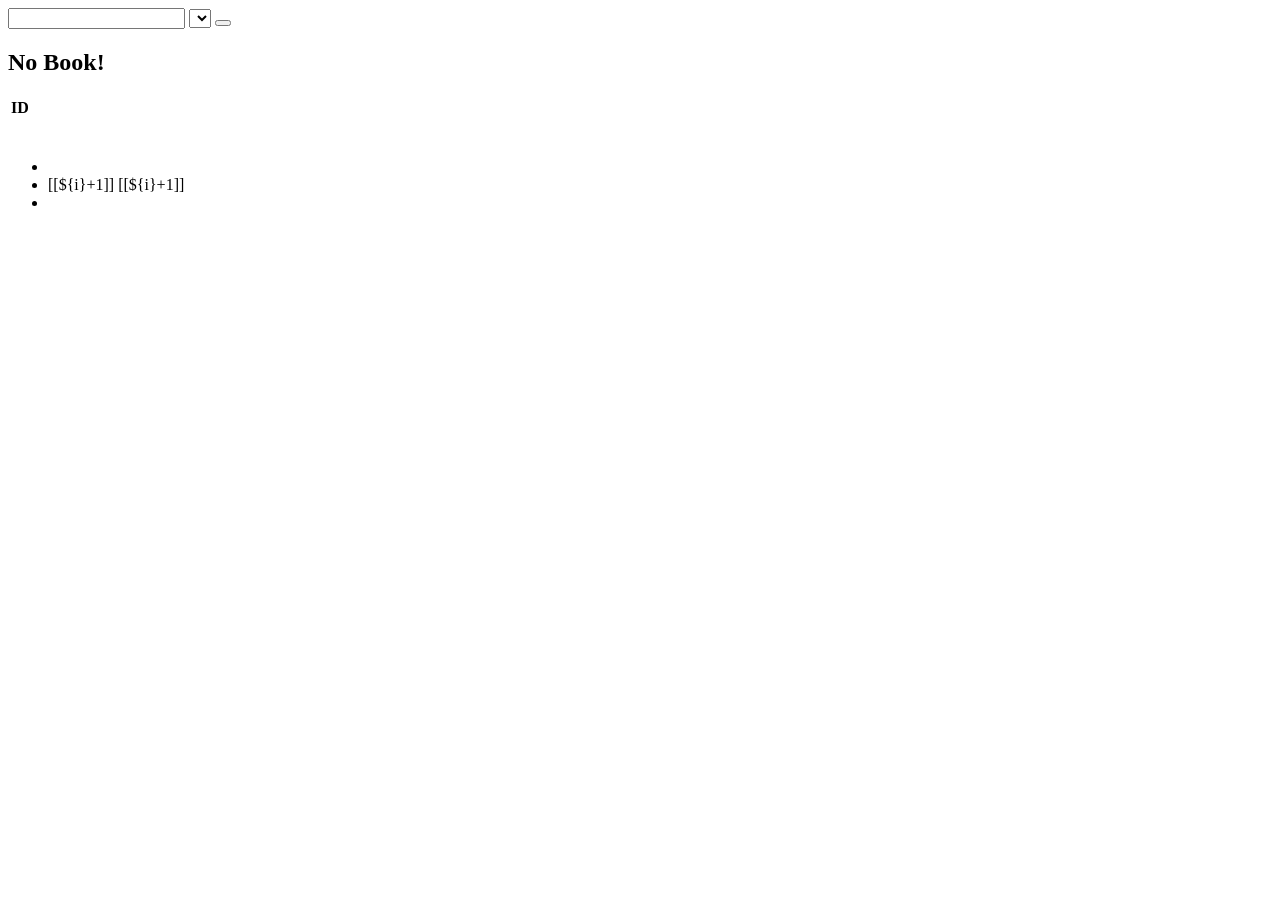
<file: src/main/resources/templates/index.html>
<!DOCTYPE html>
<html xmlns:th="http://www.thymeleaf.org" xmlns:layout="http://www.ultraq.net.nz/thymeleaf/layout"
    layout:decorator="Layout/Layout">

<head>
    <meta charset="UTF-8">
    <title>Book Management System</title>
    <link rel="stylesheet" href="css/index.css">
    <meta http-equiv="Content-Type" content="text/html; charset=UTF-8" />
</head>

<body>


    <div layout:fragment="content">
        <div class="card">
            <div class="card-body">
                <div th:switch="${books}" class="container my-3">
                    <div class="row ">
                        <div class="col-12 text-center h3" th:text="#{MainTitle}" ></div>
                    </div>
                    <div class="row my-5">
                        <div class="col-5"><a th:href="@{/add}" class="btn btn-info text-white"><i class="fas fa-bible pr-3"></i> <span th:text="#{AddBook}"></span></a></div>
                        <div class="col-7 mr-0">
                            <form class="form-inline"th:object="${book}"  >

                            <input class="form-control form-control-sm ml-3 " type="text" Choose Category name="title" >
                                <select name="category" class="browser-default custom-select  ml-3"  th:field="${book.category}" >
                                    <option value="" th:text="#{ChooseCategory}"></option>
                                    <option   th:each="category:${categories}" th:value="${category.getId()}" th:text="${category.getTitle()}"></option>

                                </select>
                            <button  class="btn btn-info text-white" type="submit"> <i class="fas fa-search" aria-hidden="true"></i> <span th:text="#{Search}"></span></button>
                        </form>
                        </div>
                    </div>
                    

                        
                        <!-- Search form -->
                       

                    <div class="col-md-12">
                        <h2 th:case="null">No Book!</h2>
                        <div th:case="*">
                            <table class="table table-striped table-responsive-md">
                                <thead>
                                    <tr>
                                        <th>ID</th>
                                        <th th:text="#{Title}"></th>
                                        <th th:text="#{Author}"></th>
                                        <th th:text="#{Description}"></th>
                                        <th th:text="#{Thumbnail}"></th>
                                        <th th:text="#{Category}"></th>
                                        <th th:text="#{Edit}"></th>
                                        <th th:text="#{View}"></th>
                                        <th th:text="#{Delete}"></th>
                                    </tr>
                                </thead>
                                <tbody>
                                    <tr th:each="book1:${books}">
                                        <td th:text="${book1.id}"></td>
                                        <td th:text="${book1.title}"></td>
                                        <td th:text="${book1.author}"></td>
                                        <td th:text="${book1.description}"></td>
                                        <td><img th:src="@{images/{img}(img=${book1.getThumbnail()})}" width="100px"></td>
                                        <td th:text="${book1.getCategory().getTitle()}"></td>
                                        <td><a th:href="@{/update/{id}(id=${book1.getId()})}" class="btn btn-warning"><i
                                                    class="far fa-edit"></i></a></td>
                                        <td><a th:href="@{/view/{id}(id=${book1.getId()})}" class="btn btn-info"><i
                                                    class="far fa-eye"></i></a></td>
                                        <td><a th:href="@{/delete/{id}(id=${book1.getId()})}" class="btn btn-danger"><i
                                                    class="fas fa-minus-circle"></i></a></td>
                                    </tr>
                                </tbody>
                            </table>
                        </div>

                    </div>
                    <nav aria-label="Page navigation example">
                        <ul class="pagination pagination-circle pg-blue">
                            <li th:if="${page.hasPrevious()}" class="page-item ">
                                <a th:href="@{/(page=${page.number-1},size=${page.size})}" class="page-link"​​ th:text="#{Previous}"></a>
                            </li>
                            <li  class="page-item" th:each="i: ${#numbers.sequence(0, page.totalPages - 1)}">
                                <a th:if="${page.number == i}" class="page-link">[[${i}+1]]</a>
                                <a th:unless="${page.number == i}" class="page-link">
                     <a class="page-link" th:href="@{/(page=${i},size=${page.size})}">[[${i}+1]]</a>
                    </a>
                            </li>
                            <li th:if="${page.hasNext()}" class="page-item">
                            <a  class="page-link" th:href="@{/(page=${page.number+1},size=${page.size})}" th:text="#{Next}"></a>
                             </li>
                            </ul>

                    </nav>
                </div>

            </div>



    </div>








</div>






</body>

</html>
</file>
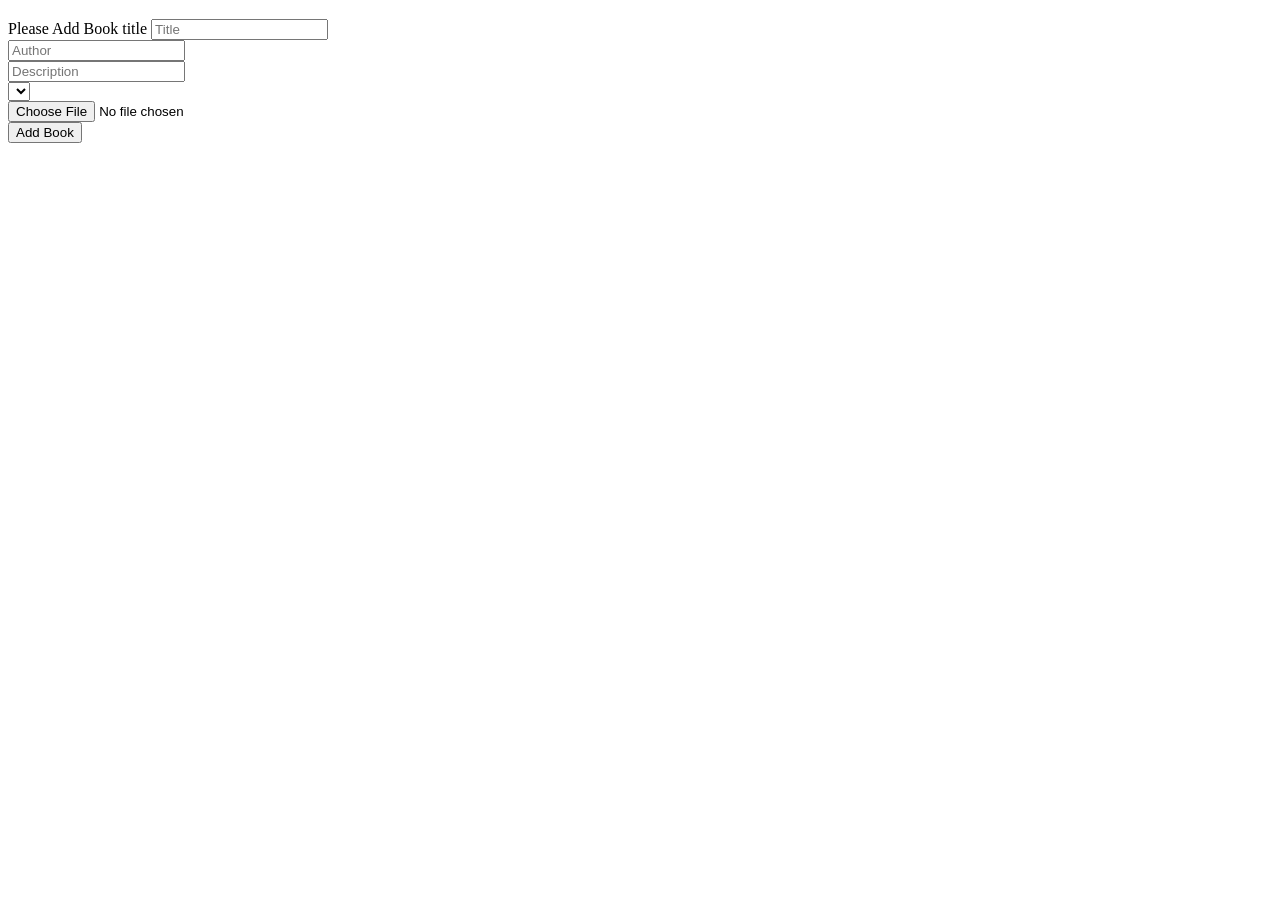
<file: src/main/resources/templates/add-new-book.html>
<!DOCTYPE html>
<html xmlns:th="http://www.thymeleaf.org"
      xmlns:layout="http://www.ultraq.net.nz/thymeleaf/layout"
      layout:decorator="Layout/Layout">
<head>
        <meta charset="UTF-8">
        <title>Book Management System</title>

    </head>
    <body>
    


<div layout:fragment="content">

    <div class="card">
      
        <div class="card-body">
            <h3 class="text-center" th:text="#{AddBook}"></h3>

            <div class="col-md-10">
                <form  th:action="@{/add}" th:object="${book}" method="post"  enctype="multipart/form-data">
                    <div class="row">
                        <div class="form-group col-md-8">
                            <label for="title" class="col-form-label" th:text="#{Title}"></label>
                            <span th:if="${#fields.hasErrors('title')}"  class="text-danger">Please Add Book title</span>
                            <input type="text" th:field="*{title}" class="form-control" id="title" placeholder="Title">
                        </div>
                        <div class="form-group col-md-8">
                            <label for="author" class="col-form-label" th:text="#{Author}"></label> <input type="text" th:field="*{author}" class="form-control" id="author" placeholder="Author">
                        </div>
                        <div class="form-group col-md-8">
                            <label for="description" class="col-form-label" th:text="#{Description}"></label> <input type="text" th:field="*{description}" class="form-control" id="description" placeholder="Description">
                        </div>

                        <div class="form-group col-md-8">
                                <label for="cate" class="col-form-label" th:text="#{Category}"></label>
                                <select th:field="${book.category.id}" class="browser-default custom-select" id="cate">
                                        <option
                                                th:each="cate:${categories}"
                                                th:value="${cate.getId()}"
                                                th:text="${cate.getTitle()}">
                                        </option>
            
                                    </select>
                        </div>

                        <div class="form-group col-md-8">
                            <label class="custom-file-label" for="inputGroupFile01"  th:text="#{ChooseFile}"> </label>
                            <input type="file" class="custom-file-input ml-2" id="inputGroupFile01"
                                   aria-describedby="inputGroupFileAddon01" name="file">


                        </div>
                        <div class="col-md-6">
                            <a type="button" class="btn btn-default btn-rounded ml-3" th:href="@{/}"><i class="fas fa-angle-double-left"></i> <span th:text="#{GoBack}"​​​></span></a>
                            <input type="submit" class="btn btn-success" value="Add Book">
                        </div>


                    </div>
                </form>
            </div>
        </div>
    </div>
</div>












</body>
</html>
</file>
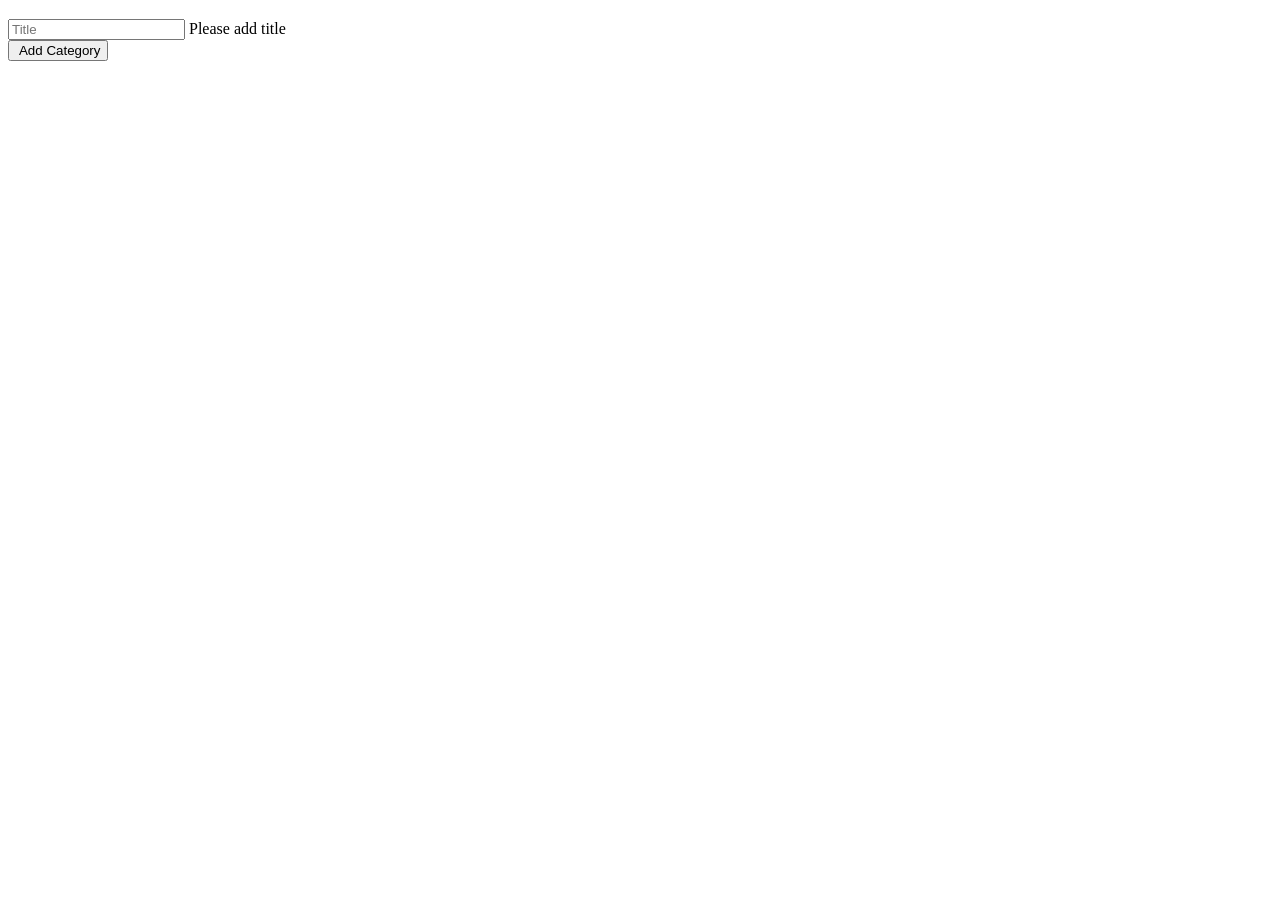
<file: src/main/resources/templates/add-new-category.html>
<!DOCTYPE html>
<html  xmlns:th="http://www.thymeleaf.org"
       xmlns:layout="http://www.ultraq.net.nz/thymeleaf/layout"
       layout:decorator="Layout/Layout">
<head>
        <meta charset="UTF-8">
        <title>Book Management System</title>

    </head>
    <body>




<div layout:fragment="content">
    <h3 class="text-center" th:text="#{AddCategory}"></h3>
    <div class="card">
        <div class="card-body">
            <div class="col-md-10">
                <form  th:action="@{/category/add}" th:object="${category}" method="post">
                    <div class="row">
                        <div class="form-group col-md-8">
                            <label for="title" class="col-form-label" th:text="#{Title}"></label> <input type="text" th:field="*{title}" class="form-control" id="title" placeholder="Title">
                            <span th:if="${#fields.hasErrors('title')}" th:errors="*{title}" class="text-danger">Please add title</span>
                        </div>


                        <div class="col-md-6">
                            <input type="submit" class="btn btn-success"  value=" Add Category">
                        </div>

                        <div class="form-group col-md-8"></div>

                    </div>
                </form>
            </div>
        </div>
    </div>
</div>









</body>
</html>
</file>
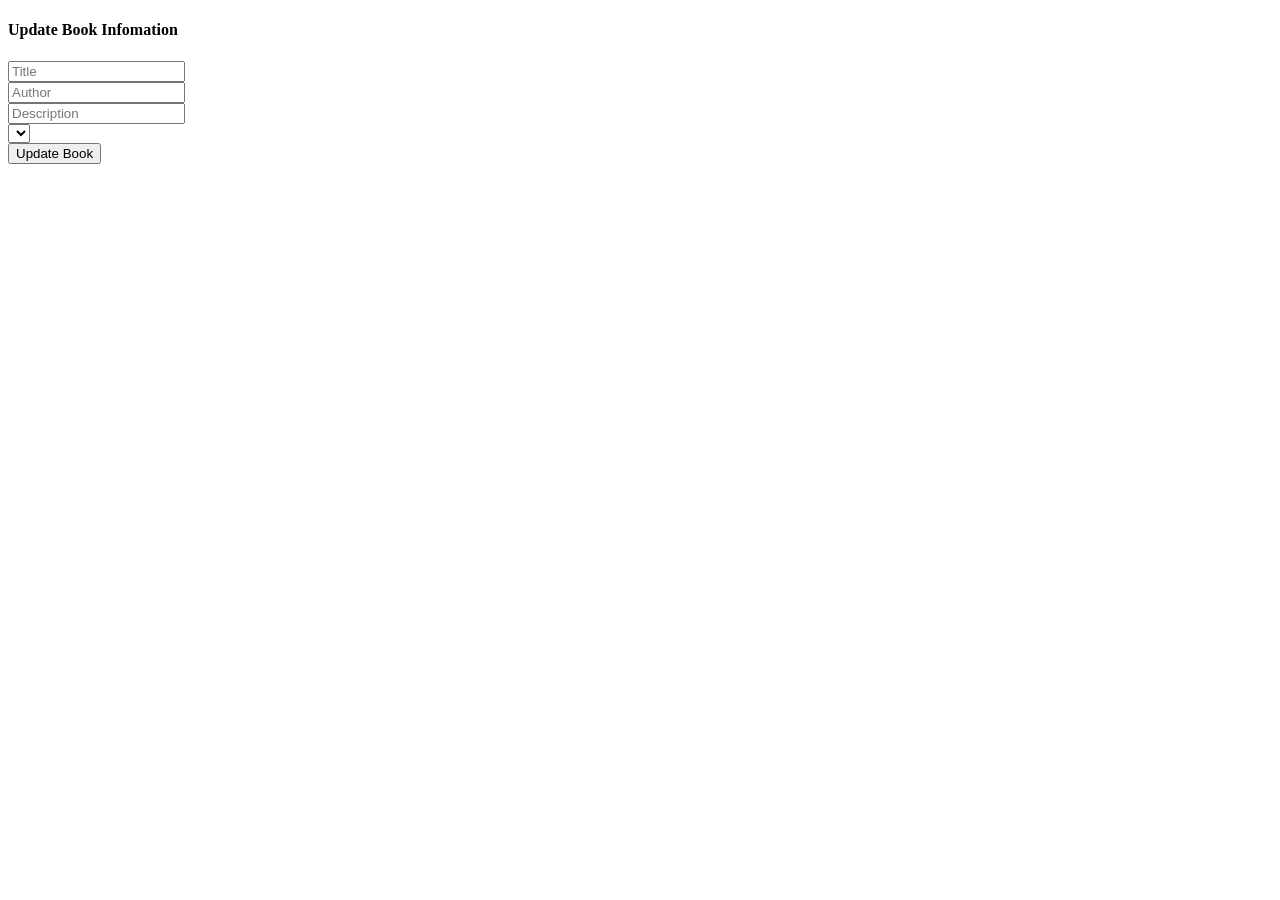
<file: src/main/resources/templates/update-book.html>
<!DOCTYPE html>
<html  xmlns:th="http://www.thymeleaf.org"
       xmlns:layout="http://www.ultraq.net.nz/thymeleaf/layout"
       layout:decorator="Layout/Layout">
<head>
        <meta charset="UTF-8">
        <title>Book Management System</title>

    </head>
    <body>
    




<div layout:fragment="content">


    <div class="card">
        <div class="card-body">
            <div class="col-md-10">
                <h4 class="text-center"> Update Book Infomation</h4>
                <form action="#" th:action="'/update/'+${book.id}" th:object="${book}" method="post" enctype="multipart/form-data">
                    <div class="row">
                        <div class="form-group col-md-8">
                            <label for="title" class="col-form-label" th:text="#{Title}"></label> <input type="text" th:field="*{title}" th:value="*{getTitle()}" class="form-control" id="title" placeholder="Title">
                        </div>
                        <div class="form-group col-md-8">
                            <label for="author" class="col-form-label" th:text="#{Author}"></label> <input type="text" th:field="*{author}" class="form-control" id="author" placeholder="Author">
                        </div>
                        <div class="form-group col-md-8">
                            <label for="description" class="col-form-label" th:text="#{Description}"></label> <input type="text" th:field="*{description}" class="form-control" id="description" placeholder="Description">
                        </div>

                        <div class="form-group col-md-8">
                                <label for="cate" class="col-form-label" th:text="#{Category}"></label>
                                <select th:field="${book.category.id}" class="browser-default custom-select" id="cate">
                                        <option
                                                th:each="cate:${categories}"
                                                th:value="${cate.getId()}"
                                                th:selected="${cate.getId() == book.getCategory().getId()}"
                                                th:text="${cate.getTitle()}">
                                        </option>
            
                                    </select>
                        </div>
                        <div class="form-group col-md-8" >

                            <div class="custom-file">
                                <input type="hidden"  th:value="*{getThumbnail()}" th:field="${book.thumbnail}">
                                <input type="file" class="custom-file-input" id="inputGroupFile01"
                                       aria-describedby="inputGroupFileAddon01" name="file" style="display:none;">
                                <label class="custom-file-label" for="inputGroupFile01"  th:text="#{ChooseFile}"></label>
                            </div>
                        </div>


                        <div class="col-md-6">
                            <a type="button" class="btn btn-default btn-rounded ml-3" th:href="@{/}"><i class="fas fa-angle-double-left"></i> <span th:text="#{GoBack}"​​​></span></a>
                            <input type="submit" class="btn btn-success" value="Update Book" >
                        </div>



                    </div>
                </form>
            </div>
        </div>
    </div>
</div>











</body>
</html>
</file>
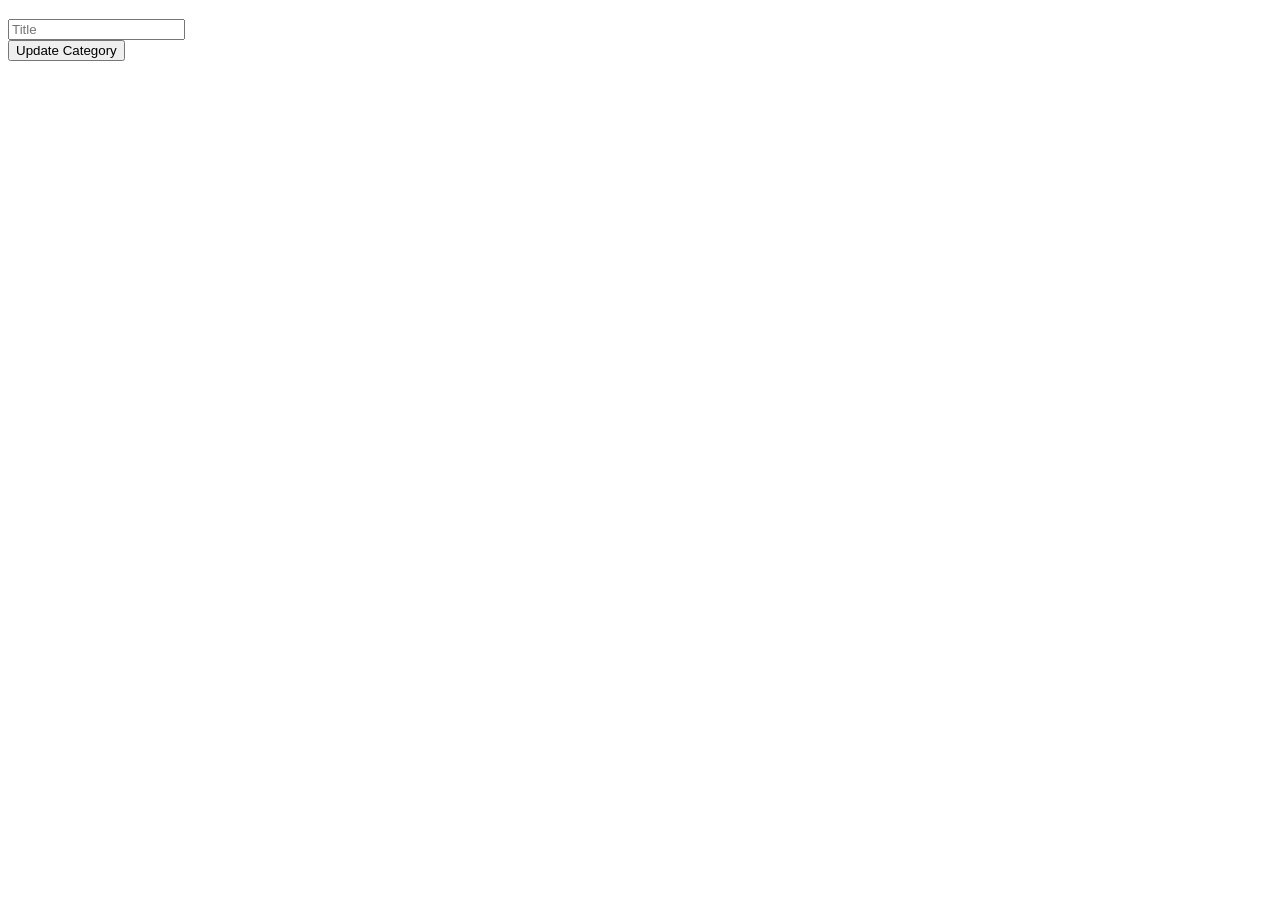
<file: src/main/resources/templates/update-category.html>
<!DOCTYPE html>
<html xmlns:th="http://www.thymeleaf.org"
      xmlns:layout="http://www.ultraq.net.nz/thymeleaf/layout"
      layout:decorator="Layout/Layout">
<head>
        <meta charset="UTF-8">
        <title>Book Management System</title>

    </head>
    <body>
    




<div layout:fragment="content">
    <h3 class="text-center"​​ th:text="#{UpdateCategory}"> </h3>
    <div class="card">
        <div class="card-body">
            <div class="col-md-10">
                <form  th:action="'/category/update/'+${category.id}" th:object="${category}" method="post">
                    <div class="row">
                        <div class="form-group col-md-8">
                            <label for="title" class="col-form-label" th:text="#{Title}"></label> <input type="text" th:field="*{title}"  class="form-control" id="title" placeholder="Title">
                        </div>


                        <div class="col-md-6">
                            <input type="submit" class="btn btn-primary" value="Update Category">
                        </div>

                        <div class="form-group col-md-8"></div>

                    </div>
                </form>
            </div>
        </div>
    </div>
</div>








</body>
</html>
</file>
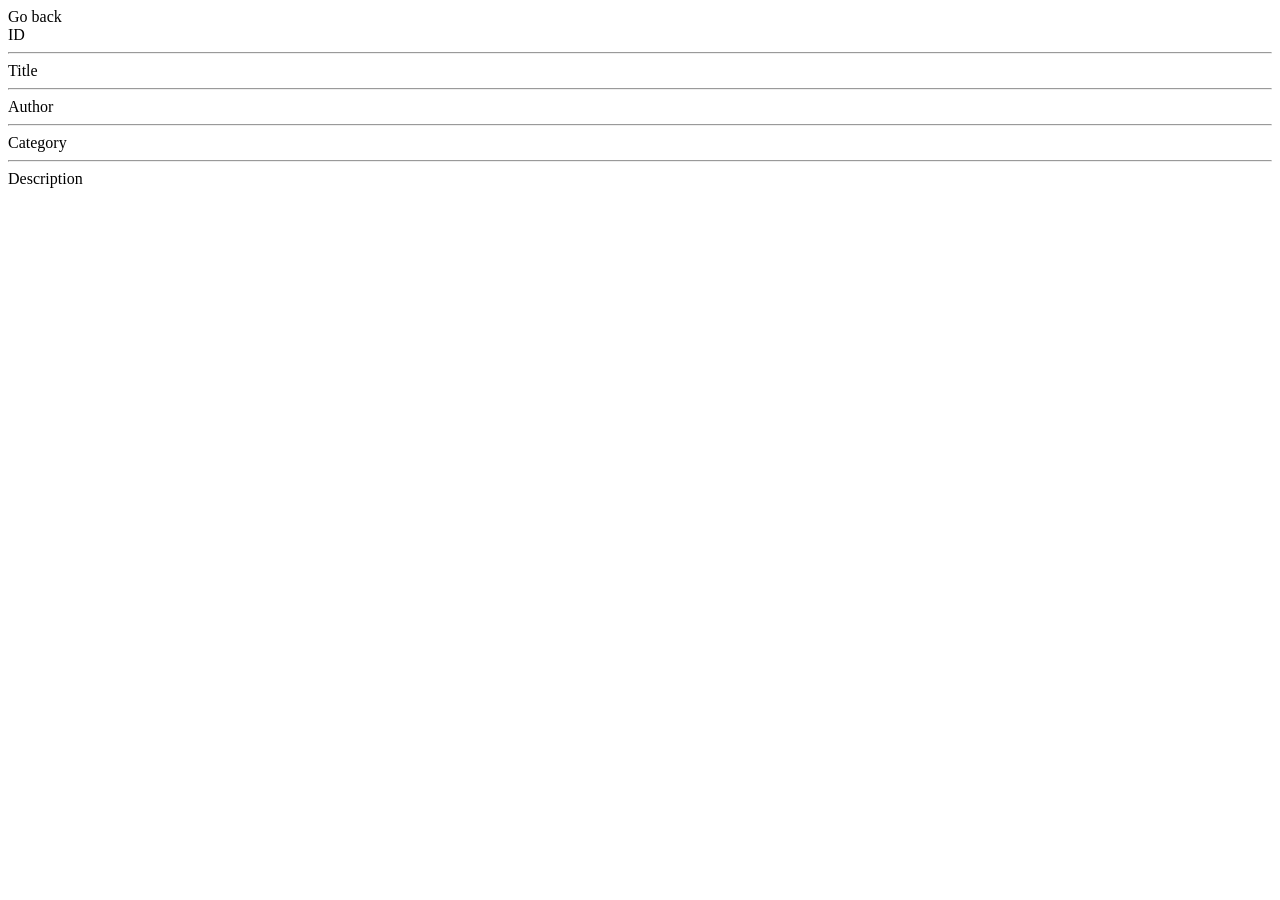
<file: src/main/resources/templates/view-one-book.html>
<!DOCTYPE html>
<html  xmlns:th="http://www.thymeleaf.org"
       xmlns:layout="http://www.ultraq.net.nz/thymeleaf/layout"
       layout:decorator="Layout/Layout">
<head>
    <meta charset="UTF-8">
    <title>Book Management System</title>

</head>
<body>




<div layout:fragment="content">

    <div class="px-2 py-2" th:object="${book}">
        <div class="row">
            <a type="button" class="btn btn-default btn-rounded ml-3" th:href="@{/}"><i class="fas fa-angle-double-left"></i> <span​​​> Go back</span></a>
        </div>
        <div class="row">
            <div class="col-md-4  font-weight-bold" >ID</div>
            <div class="col-md-8"   th:text="*{getId()}"></div>
        </div>
        <hr>
        <div class="row">
            <div class="col-md-4  font-weight-bold" >Title</div>
            <div class="col-md-8" th:text="*{getTitle()}"></div>
        </div>
        <hr>
        <div class="row">
            <div class="col-md-4 font-weight-bold" >Author</div>
            <div class="col-md-8" th:text="*{getAuthor()}"></div>
        </div>
        <hr>
        <div class="row">
            <div class="col-md-4 font-weight-bold" >Category</div>
            <div class="col-md-8" th:text="*{getCategory().getTitle()}" ></div>

        </div>
        <hr>
        <div class="row">
            <div class="col-md-4  font-weight-bold" >Description</div>
            <div class="col-md-8" th:text="*{getDescription()}"></div>
        </div>
        <div class="row">
            <div class="col-md-4  font-weight-bold" th:text="#{Thumbnail}"></div>
            <div class="col-md-8 "> <img th:src="@{/images/{img}(img=${book.getThumbnail()}) }" width="300px"></div>

        </div>
    </div>
</div>





</body>
</html>
</file>
<file: src/main/resources/templates/css/index.css>
.active-pink-2 input[type=text]:focus:not([readonly]) {
    border-bottom: 1px solid #f48fb1;
    box-shadow: 0 1px 0 0 #f48fb1;
    }
</file>
